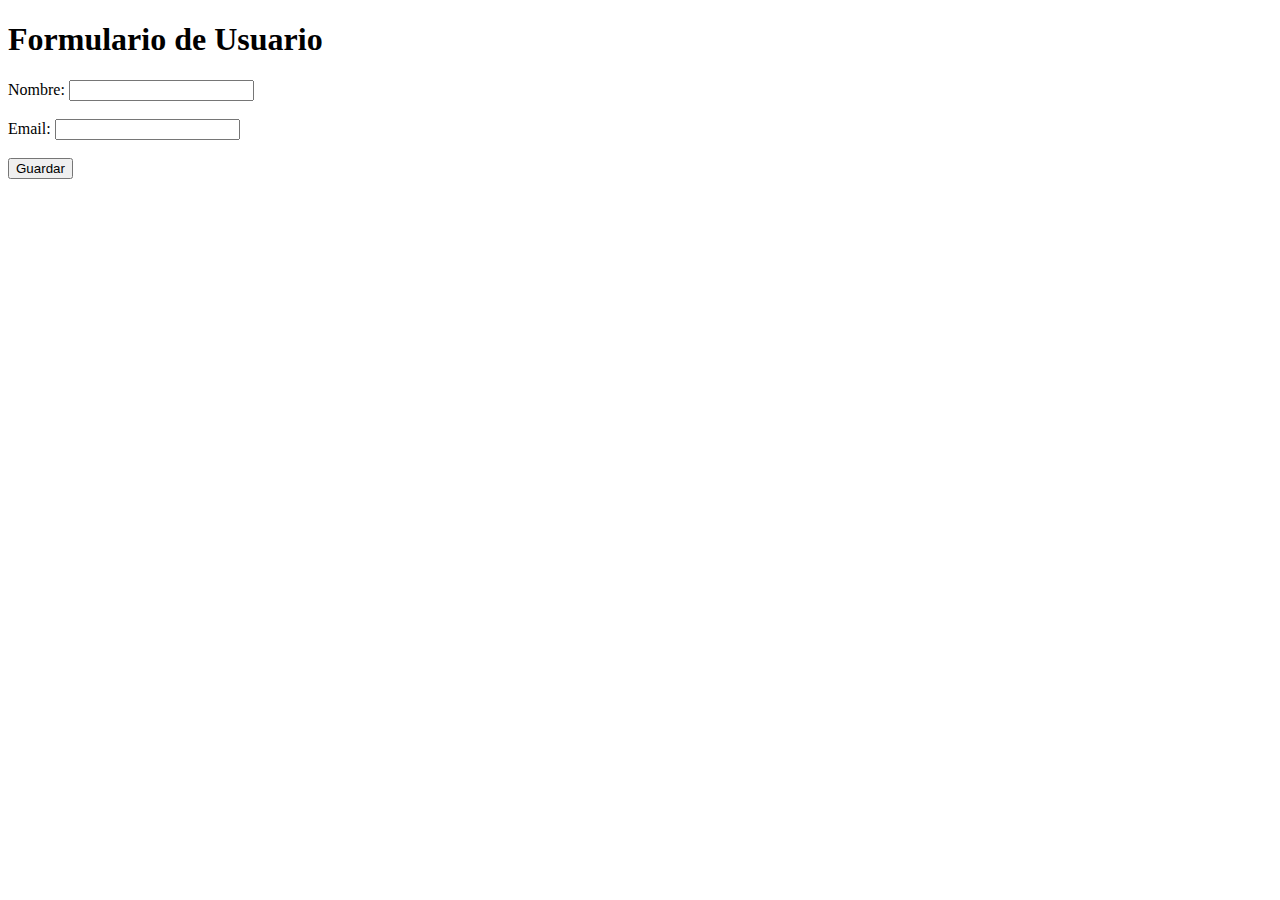
<file: Trabajo29-07/LocalStorage/Index.html>
<!DOCTYPE html>
<html lang="es">
<head>
    <meta charset="UTF-8">
    <meta name="viewport" content="width=device-width, initial-scale=1.0">
    <title>Formulario con Local Storage</title>
</head>
<body>
    
    <h1>Formulario de Usuario</h1>
    <form id="miFormulario">
        <label for="nombre">Nombre:</label>
        <input type="text" id="nombre" name="nombre" required><br><br>

        <label for="email">Email:</label>
        <input type="email" id="email" name="email" required><br><br>

        <button type="submit">Guardar</button>
    </form>

    <script>
        // Cuando se envía el formulario
        document.getElementById('miFormulario').addEventListener('submit', function(event) {
            event.preventDefault(); // Evita que se recargue la página

            // Obtén los valores de los campos del formulario
            const nombre = document.getElementById('nombre').value;
            const email = document.getElementById('email').value;

            // Crea un objeto con los datos del formulario
            const formularioData = {
                nombre: nombre,
                email: email
            };

            // Guarda el objeto en localStorage como una cadena JSON
            localStorage.setItem('formularioData', JSON.stringify(formularioData));

            // Mensaje de éxito
            alert('Datos guardados correctamente en localStorage');
        });

        // Opcional: Cargar los datos guardados al cargar la página
        window.addEventListener('load', function() {
            const formularioData = localStorage.getItem('formularioData');

            if (formularioData) {
                const data = JSON.parse(formularioData);
                document.getElementById('nombre').value = data.nombre;
                document.getElementById('email').value = data.email;
            }
        });
    </script>
</body>
</html>
</file>
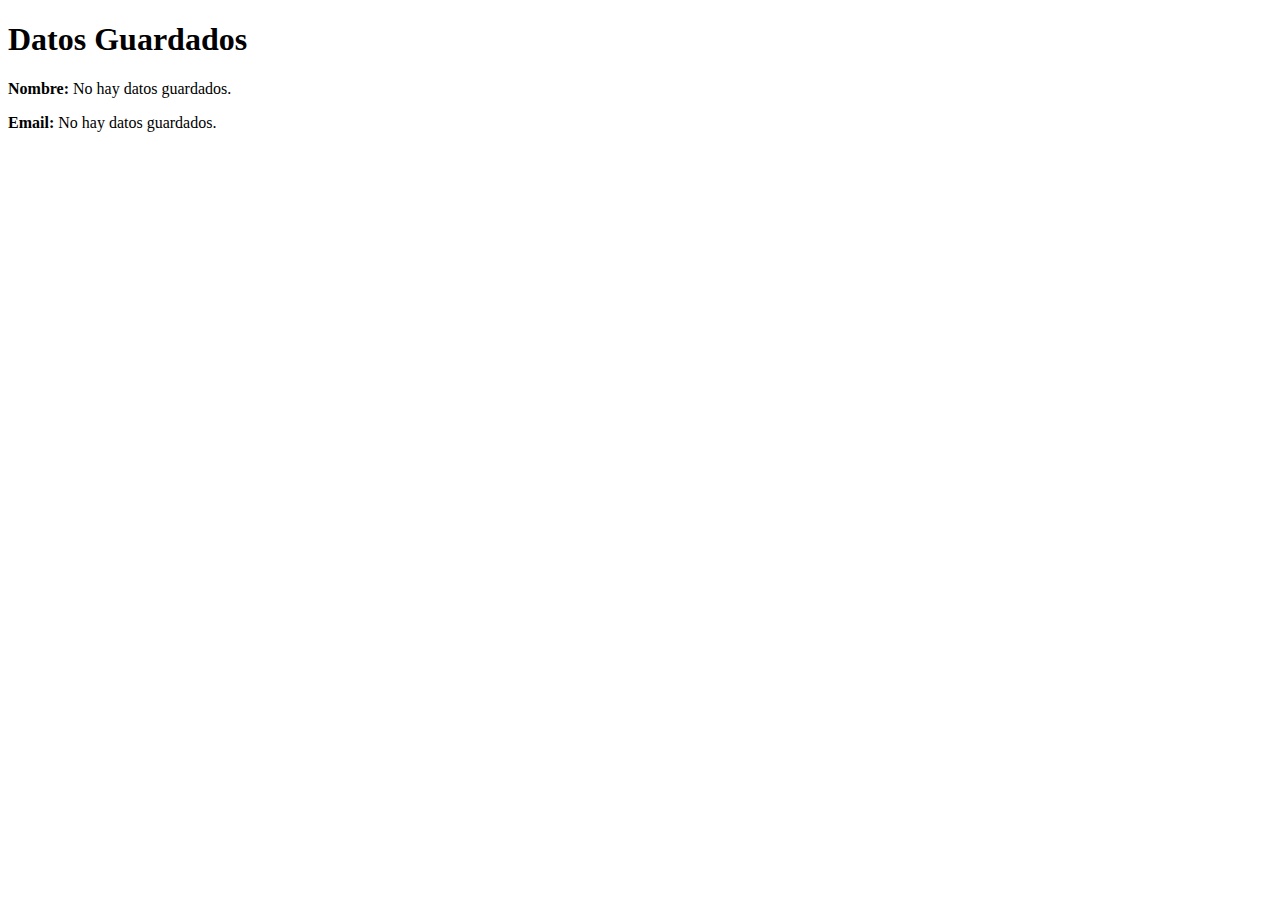
<file: Trabajo29-07/LocalStorage/index2.html>
<!DOCTYPE html>
<html lang="es">
<head>
    <meta charset="UTF-8">
    <meta name="viewport" content="width=device-width, initial-scale=1.0">
    <title>Datos Guardados</title>
</head>
<body>
    <h1>Datos Guardados</h1>
    <p><strong>Nombre:</strong> <span id="nombre"></span></p>
    <p><strong>Email:</strong> <span id="email"></span></p>

    <script>
        window.addEventListener('load', function() {
            const formularioData = localStorage.getItem('formularioData');

            if (formularioData) {
                const data = JSON.parse(formularioData);
                document.getElementById('nombre').textContent = data.nombre;
                document.getElementById('email').textContent = data.email;
            } else {
                document.getElementById('nombre').textContent = 'No hay datos guardados.';
                document.getElementById('email').textContent = 'No hay datos guardados.';
            }
        });
    </script>
</body>
</html>
</file>
